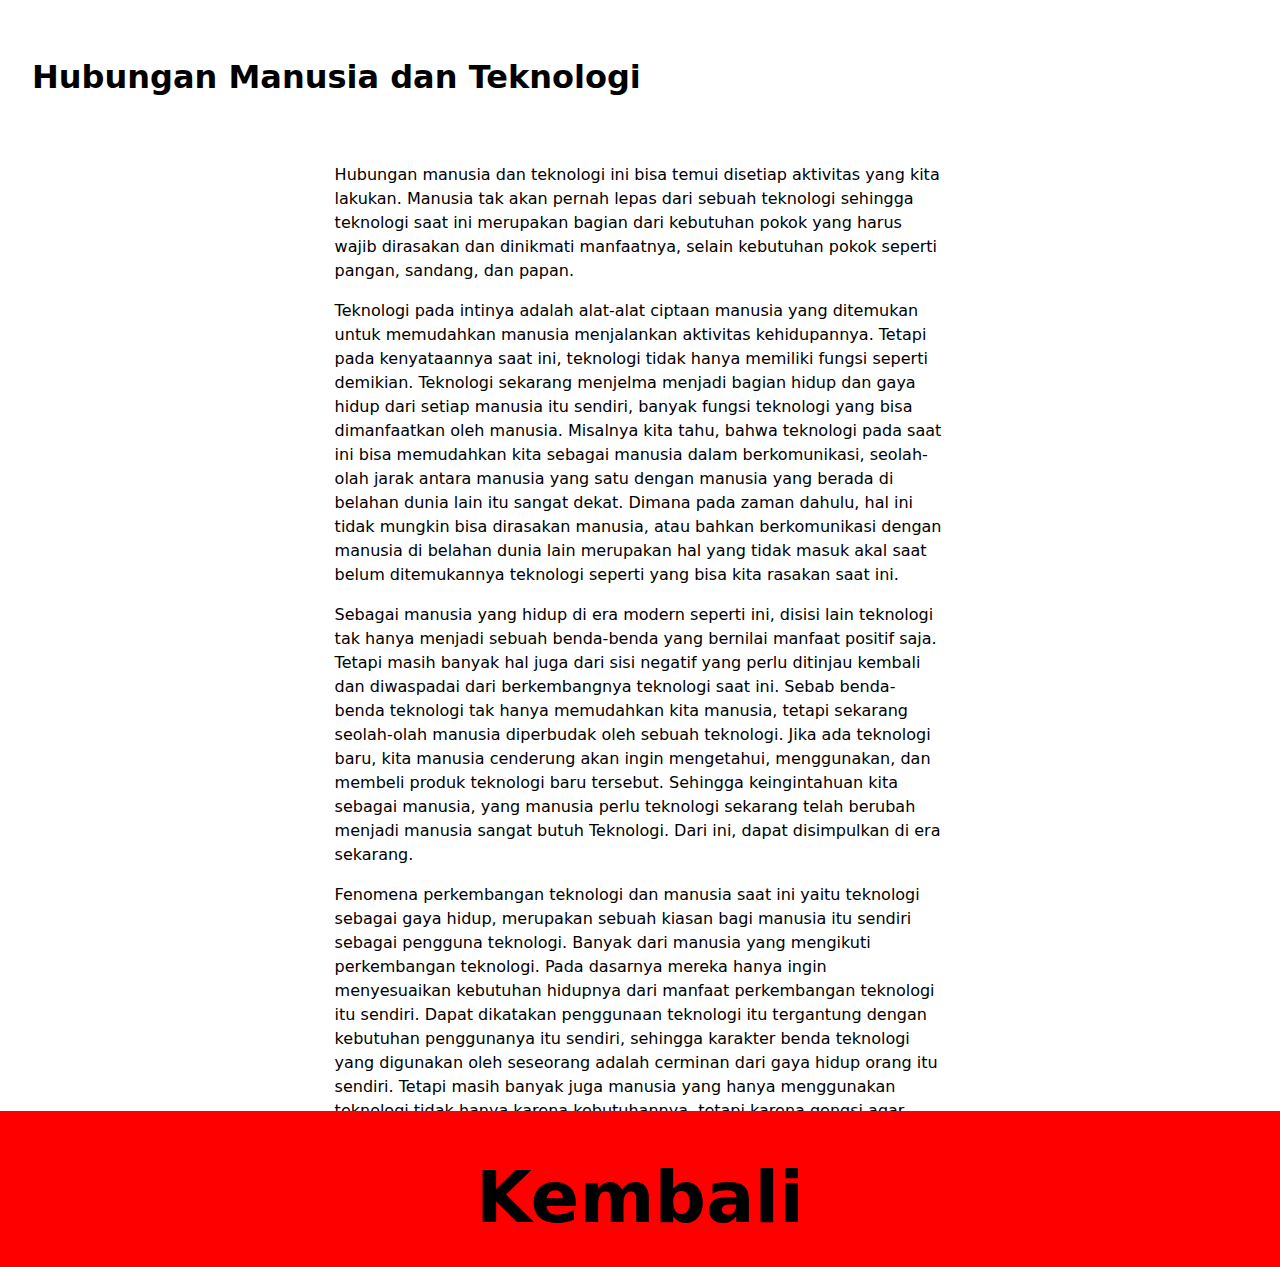
<file: article/article-4.html>
<!DOCTYPE html>
<html lang="en">

<head>
    <!-- FAVICON -->
    <link rel="icon" type="image/x-icon" href="https://cdn-icons-png.flaticon.com/128/3570/3570120.png">

    <!-- META -->
    <meta charset="UTF-8">
    <meta http-equiv="X-UA-Compatible" content="IE=edge">
    <meta name="viewport" content="width=device-width, initial-scale=1.0">

    <!-- EXTERNAL CSS -->
    <link rel="stylesheet" href="../css/article-4.css">

    <title>Hubungan Manusia dan Teknologi</title>
</head>

<body>
    <main>
        <h1>Hubungan Manusia dan Teknologi</h1>
        <br>
        <p>
            Hubungan manusia dan teknologi ini bisa temui disetiap aktivitas yang kita lakukan. Manusia
            tak akan pernah lepas dari sebuah teknologi sehingga teknologi saat ini merupakan bagian
            dari kebutuhan pokok yang harus wajib dirasakan dan dinikmati manfaatnya, selain
            kebutuhan pokok seperti pangan, sandang, dan papan.
        </p>
        <p>
            Teknologi pada intinya adalah alat-alat ciptaan manusia yang ditemukan untuk
            memudahkan manusia menjalankan aktivitas kehidupannya. Tetapi pada kenyataannya saat
            ini, teknologi tidak hanya memiliki fungsi seperti demikian. Teknologi sekarang menjelma
            menjadi bagian hidup dan gaya hidup dari setiap manusia itu sendiri, banyak fungsi teknologi
            yang bisa dimanfaatkan oleh manusia. Misalnya kita tahu, bahwa teknologi pada saat ini bisa
            memudahkan kita sebagai manusia dalam berkomunikasi, seolah-olah jarak antara manusia
            yang satu dengan manusia yang berada di belahan dunia lain itu sangat dekat. Dimana pada
            zaman dahulu, hal ini tidak mungkin bisa dirasakan manusia, atau bahkan berkomunikasi
            dengan manusia di belahan dunia lain merupakan hal yang tidak masuk akal saat belum
            ditemukannya teknologi seperti yang bisa kita rasakan saat ini.
        </p>
        <p>
            Sebagai manusia yang hidup di era modern seperti ini, disisi lain teknologi tak hanya
            menjadi sebuah benda-benda yang bernilai manfaat positif saja. Tetapi masih banyak hal
            juga dari sisi negatif yang perlu ditinjau kembali dan diwaspadai dari berkembangnya
            teknologi saat ini. Sebab benda-benda teknologi tak hanya memudahkan kita manusia, tetapi
            sekarang seolah-olah manusia diperbudak oleh sebuah teknologi. Jika ada teknologi baru,
            kita manusia cenderung akan ingin mengetahui, menggunakan, dan membeli produk teknologi baru tersebut.
            Sehingga keingintahuan kita sebagai manusia, yang manusia perlu
            teknologi sekarang telah berubah menjadi manusia sangat butuh Teknologi. Dari ini, dapat
            disimpulkan di era sekarang.
        </p>
        <p>
            Fenomena perkembangan teknologi dan manusia saat ini yaitu teknologi sebagai gaya
            hidup, merupakan sebuah kiasan bagi manusia itu sendiri sebagai pengguna teknologi.
            Banyak dari manusia yang mengikuti perkembangan teknologi. Pada dasarnya mereka hanya
            ingin menyesuaikan kebutuhan hidupnya dari manfaat perkembangan teknologi itu sendiri.
            Dapat dikatakan penggunaan teknologi itu tergantung dengan kebutuhan penggunanya itu
            sendiri, sehingga karakter benda teknologi yang digunakan oleh seseorang adalah cerminan
            dari gaya hidup orang itu sendiri. Tetapi masih banyak juga manusia yang hanya
            menggunakan teknologi tidak hanya karena kebutuhannya, tetapi karena gengsi agar tidak di
            cap sebagai manusia yang ketinggalan zaman atau bahkan hanya ingin memiliki benda-benda
            teknologi yang kini sedang menjadi tren, sehingga ia hanya ikut-ikutan untuk menggunakan
            dan memanfaatkan alat teknologi tersebut.
        </p>
    </main>

    <footer id="footer">
        <a href="../#article-4">Kembali</a>

        <script src="../js/Article-4.js"></script>
    </footer>
</body>

</html>
</file>
<file: css/article-4.css>
* {
    box-sizing: border-box;
}

body {
    position: relative;
    margin: 0;
    background: red;
    font: 100%/1.5 system-ui;
}

main {
    margin-inline: auto;
    padding: 2rem;
    transition: 0.4s;
    background: white;
}

main p {
    max-width: 60ch;
    margin-inline: auto;
}

body.footer-pull main {
    translate: 0 -300px;
    scale: 0.95;
    transform-origin: bottom center;
    box-shadow: 0 2rem 2rem rgba(0, 0, 0, 0.5);
}

footer {
    position: absolute;
    bottom: 0;
    left: 0;
    width: 100%;
    padding: 2rem 2rem 1rem 2rem;
    background: red;
    font-size: 72px;
    text-align: center;
    font-weight: 900;
}

footer a {
    text-decoration: none;
    color: black;
    transition: 1s;
}

footer a:hover {
    color: white;
    text-shadow: black -10px 10px 12px;
}
</file>
